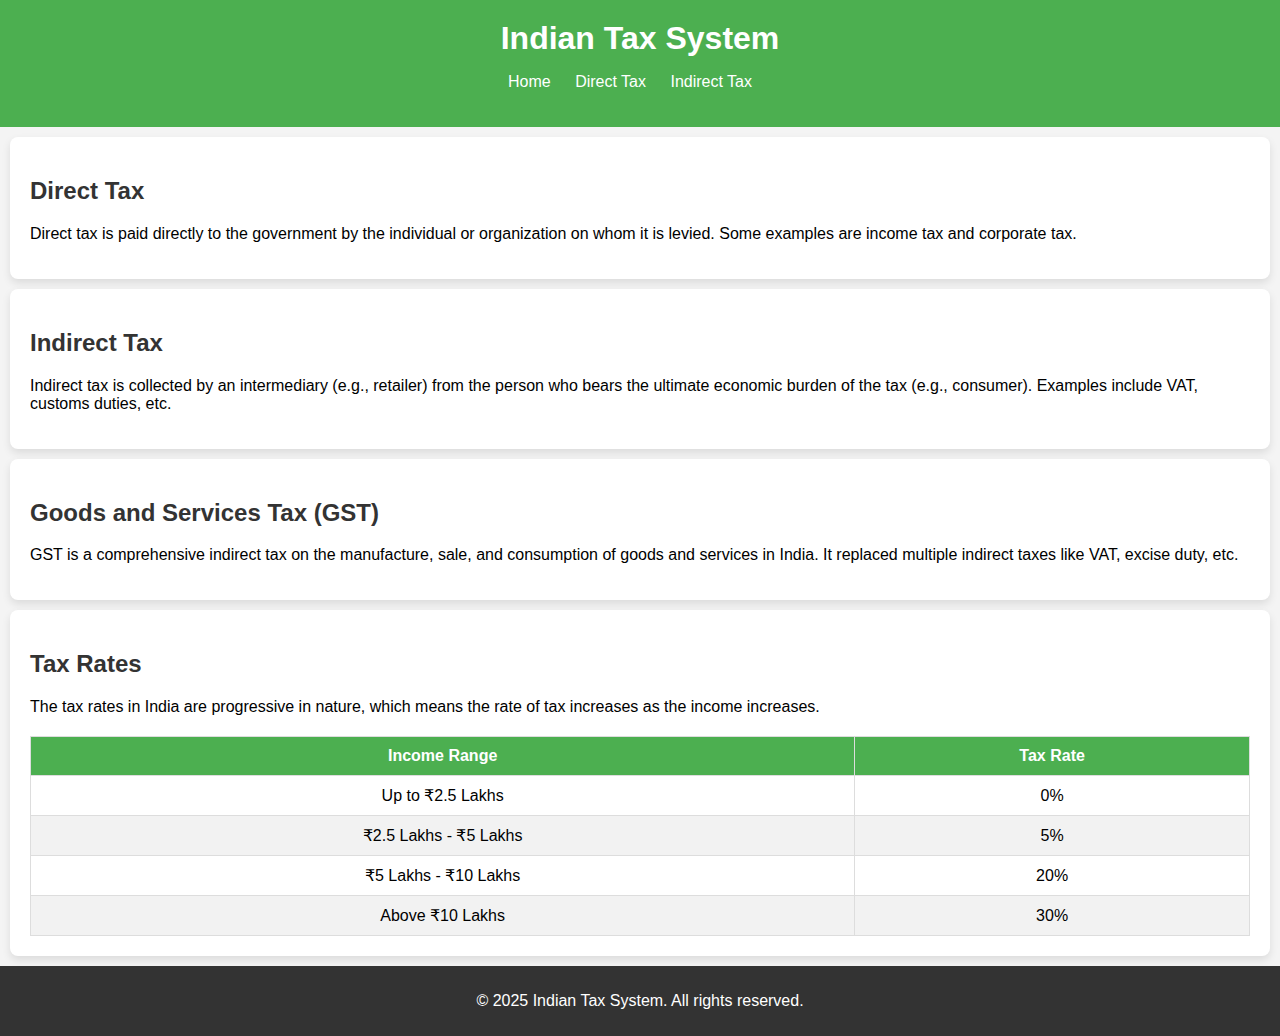
<file: index.html>
<!DOCTYPE html>
<html lang="en">
<head>
    <meta charset="UTF-8">
    <meta name="viewport" content="width=device-width, initial-scale=1.0">
    <title>Indian Tax System</title>
    <link rel="stylesheet" href="styles.css">
</head>
<body>
    <header>
        <h1>Indian Tax System</h1>
        <nav>
            <ul>
                <li class="one"><a href="sampleweb.html">Home</a></li>
                <li><a href="web2.html">Direct Tax</a></li>
                <li><a href="web3.html">Indirect Tax</a></li>
                
            </ul>
        </nav>
    </header>
    
    <section id="direct-tax">
        <h2>Direct Tax</h2>
        <p>Direct tax is paid directly to the government by the individual or organization on whom it is levied. Some examples are income tax and corporate tax.</p>
    </section>

    <section id="indirect-tax">
        <h2>Indirect Tax</h2>
        <p>Indirect tax is collected by an intermediary (e.g., retailer) from the person who bears the ultimate economic burden of the tax (e.g., consumer). Examples include VAT, customs duties, etc.</p>
    </section>

    <section id="gst">
        <h2>Goods and Services Tax (GST)</h2>
        <p>GST is a comprehensive indirect tax on the manufacture, sale, and consumption of goods and services in India. It replaced multiple indirect taxes like VAT, excise duty, etc.</p>
    </section>

    <section id="tax-rates">
        <h2>Tax Rates</h2>
        <p>The tax rates in India are progressive in nature, which means the rate of tax increases as the income increases.</p>
        <table>
            <thead>
                <tr>
                    <th>Income Range</th>
                    <th>Tax Rate</th>
                </tr>
            </thead>
            <tbody>
                <tr>
                    <td>Up to ₹2.5 Lakhs</td>
                    <td>0%</td>
                </tr>
                <tr>
                    <td>₹2.5 Lakhs - ₹5 Lakhs</td>
                    <td>5%</td>
                </tr>
                <tr>
                    <td>₹5 Lakhs - ₹10 Lakhs</td>
                    <td>20%</td>
                </tr>
                <tr>
                    <td>Above ₹10 Lakhs</td>
                    <td>30%</td>
                </tr>
            </tbody>
        </table>
    </section>

    <footer>
        <p>© 2025 Indian Tax System. All rights reserved.</p>
    </footer>
</body>
</html>
</file>
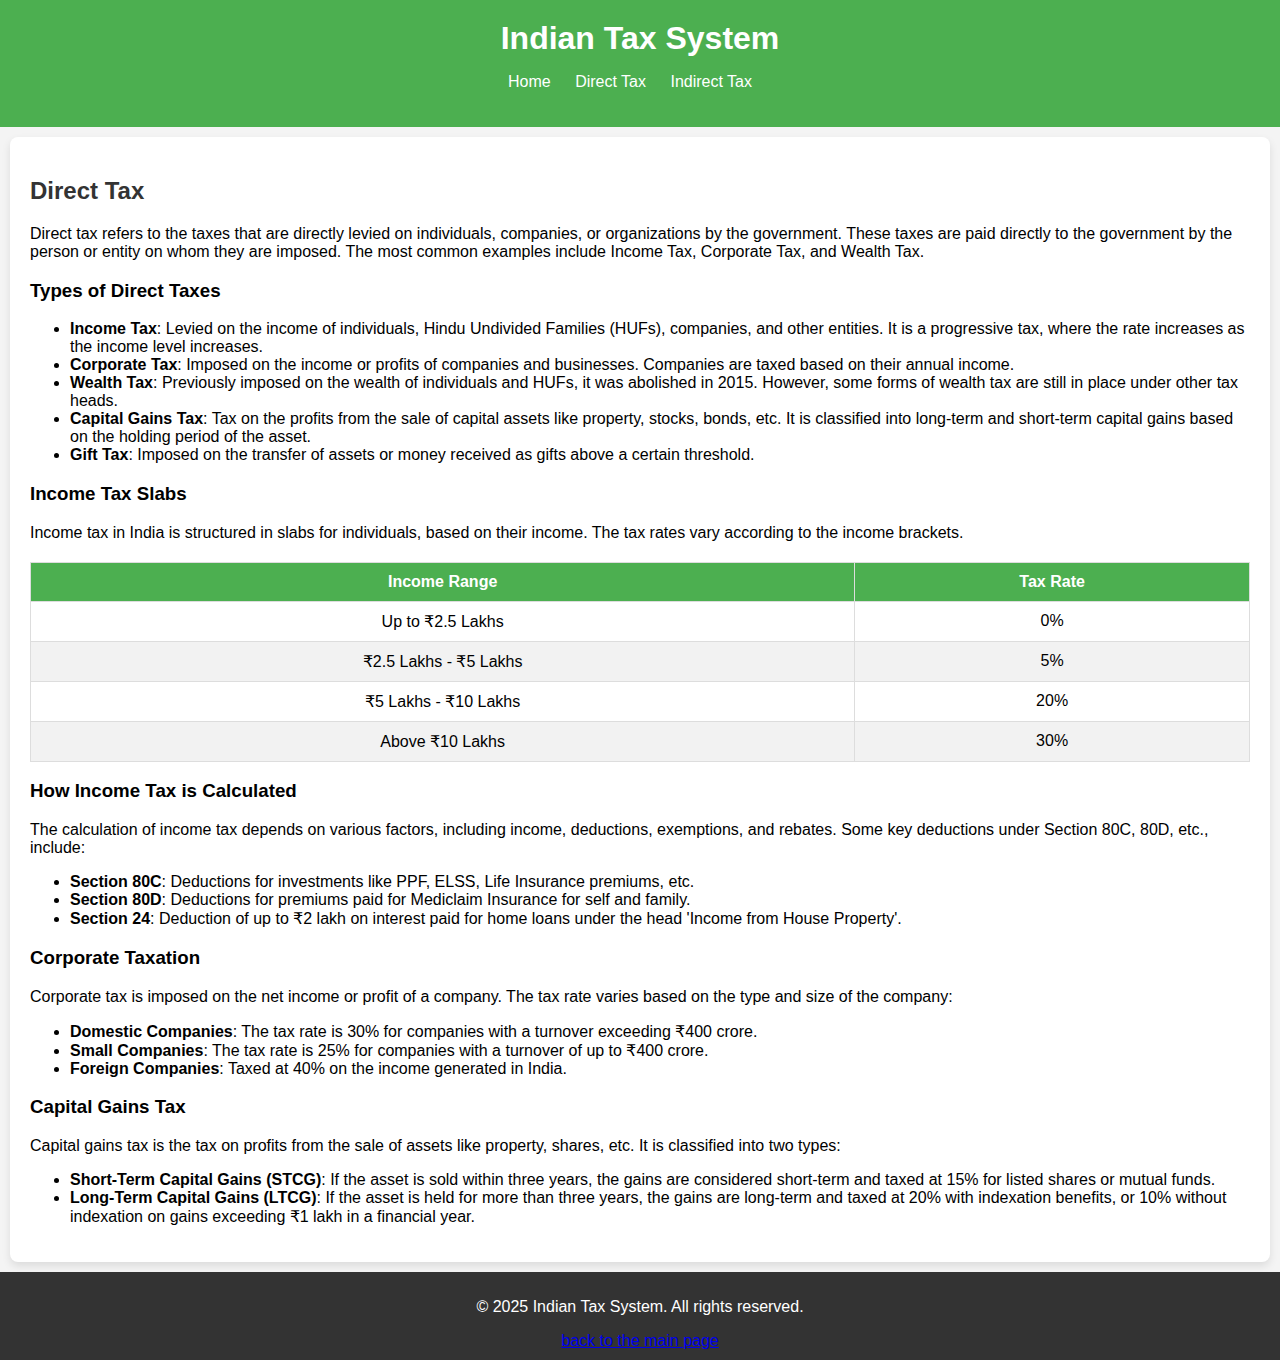
<file: web2.html>
<!DOCTYPE html>
<html lang="en">
<head>
    <meta charset="UTF-8">
    <meta name="viewport" content="width=device-width, initial-scale=1.0">
    <title>Indian Tax System</title>
    <link rel="stylesheet" href="styles.css">
</head>
<body>
    <header>
        <h1>Indian Tax System</h1>
        <nav>
            <ul>
                <li><a href="sampleweb.html">Home</a></li>
                <li><a href="#direct-tax">Direct Tax</a></li>
                <li><a href="web3.html">Indirect Tax</a></li>
                
            </ul>
        </nav>
    </header>
    
    <section id="direct-tax">
        <h2>Direct Tax</h2>
        <p>Direct tax refers to the taxes that are directly levied on individuals, companies, or organizations by the government. These taxes are paid directly to the government by the person or entity on whom they are imposed. The most common examples include Income Tax, Corporate Tax, and Wealth Tax.</p>

        <h3>Types of Direct Taxes</h3>
        <ul>
            <li><strong>Income Tax</strong>: Levied on the income of individuals, Hindu Undivided Families (HUFs), companies, and other entities. It is a progressive tax, where the rate increases as the income level increases.</li>
            <li><strong>Corporate Tax</strong>: Imposed on the income or profits of companies and businesses. Companies are taxed based on their annual income.</li>
            <li><strong>Wealth Tax</strong>: Previously imposed on the wealth of individuals and HUFs, it was abolished in 2015. However, some forms of wealth tax are still in place under other tax heads.</li>
            <li><strong>Capital Gains Tax</strong>: Tax on the profits from the sale of capital assets like property, stocks, bonds, etc. It is classified into long-term and short-term capital gains based on the holding period of the asset.</li>
            <li><strong>Gift Tax</strong>: Imposed on the transfer of assets or money received as gifts above a certain threshold.</li>
        </ul>

        <h3>Income Tax Slabs</h3>
        <p>Income tax in India is structured in slabs for individuals, based on their income. The tax rates vary according to the income brackets.</p>

        <table>
            <thead>
                <tr>
                    <th>Income Range</th>
                    <th>Tax Rate</th>
                </tr>
            </thead>
            <tbody>
                <tr>
                    <td>Up to ₹2.5 Lakhs</td>
                    <td>0%</td>
                </tr>
                <tr>
                    <td>₹2.5 Lakhs - ₹5 Lakhs</td>
                    <td>5%</td>
                </tr>
                <tr>
                    <td>₹5 Lakhs - ₹10 Lakhs</td>
                    <td>20%</td>
                </tr>
                <tr>
                    <td>Above ₹10 Lakhs</td>
                    <td>30%</td>
                </tr>
            </tbody>
        </table>

        <h3>How Income Tax is Calculated</h3>
        <p>The calculation of income tax depends on various factors, including income, deductions, exemptions, and rebates. Some key deductions under Section 80C, 80D, etc., include:</p>
        <ul>
            <li><strong>Section 80C</strong>: Deductions for investments like PPF, ELSS, Life Insurance premiums, etc.</li>
            <li><strong>Section 80D</strong>: Deductions for premiums paid for Mediclaim Insurance for self and family.</li>
            <li><strong>Section 24</strong>: Deduction of up to ₹2 lakh on interest paid for home loans under the head 'Income from House Property'.</li>
        </ul>

        <h3>Corporate Taxation</h3>
        <p>Corporate tax is imposed on the net income or profit of a company. The tax rate varies based on the type and size of the company:</p>
        <ul>
            <li><strong>Domestic Companies</strong>: The tax rate is 30% for companies with a turnover exceeding ₹400 crore.</li>
            <li><strong>Small Companies</strong>: The tax rate is 25% for companies with a turnover of up to ₹400 crore.</li>
            <li><strong>Foreign Companies</strong>: Taxed at 40% on the income generated in India.</li>
        </ul>

        <h3>Capital Gains Tax</h3>
        <p>Capital gains tax is the tax on profits from the sale of assets like property, shares, etc. It is classified into two types:</p>
        <ul>
            <li><strong>Short-Term Capital Gains (STCG)</strong>: If the asset is sold within three years, the gains are considered short-term and taxed at 15% for listed shares or mutual funds.</li>
            <li><strong>Long-Term Capital Gains (LTCG)</strong>: If the asset is held for more than three years, the gains are long-term and taxed at 20% with indexation benefits, or 10% without indexation on gains exceeding ₹1 lakh in a financial year.</li>
        </ul>
    </section>

    <footer>
        <p>© 2025 Indian Tax System. All rights reserved.</p>
        <a href="sampleweb.html">back to the main page</a>
    </footer>
</body>
</html>
</file>
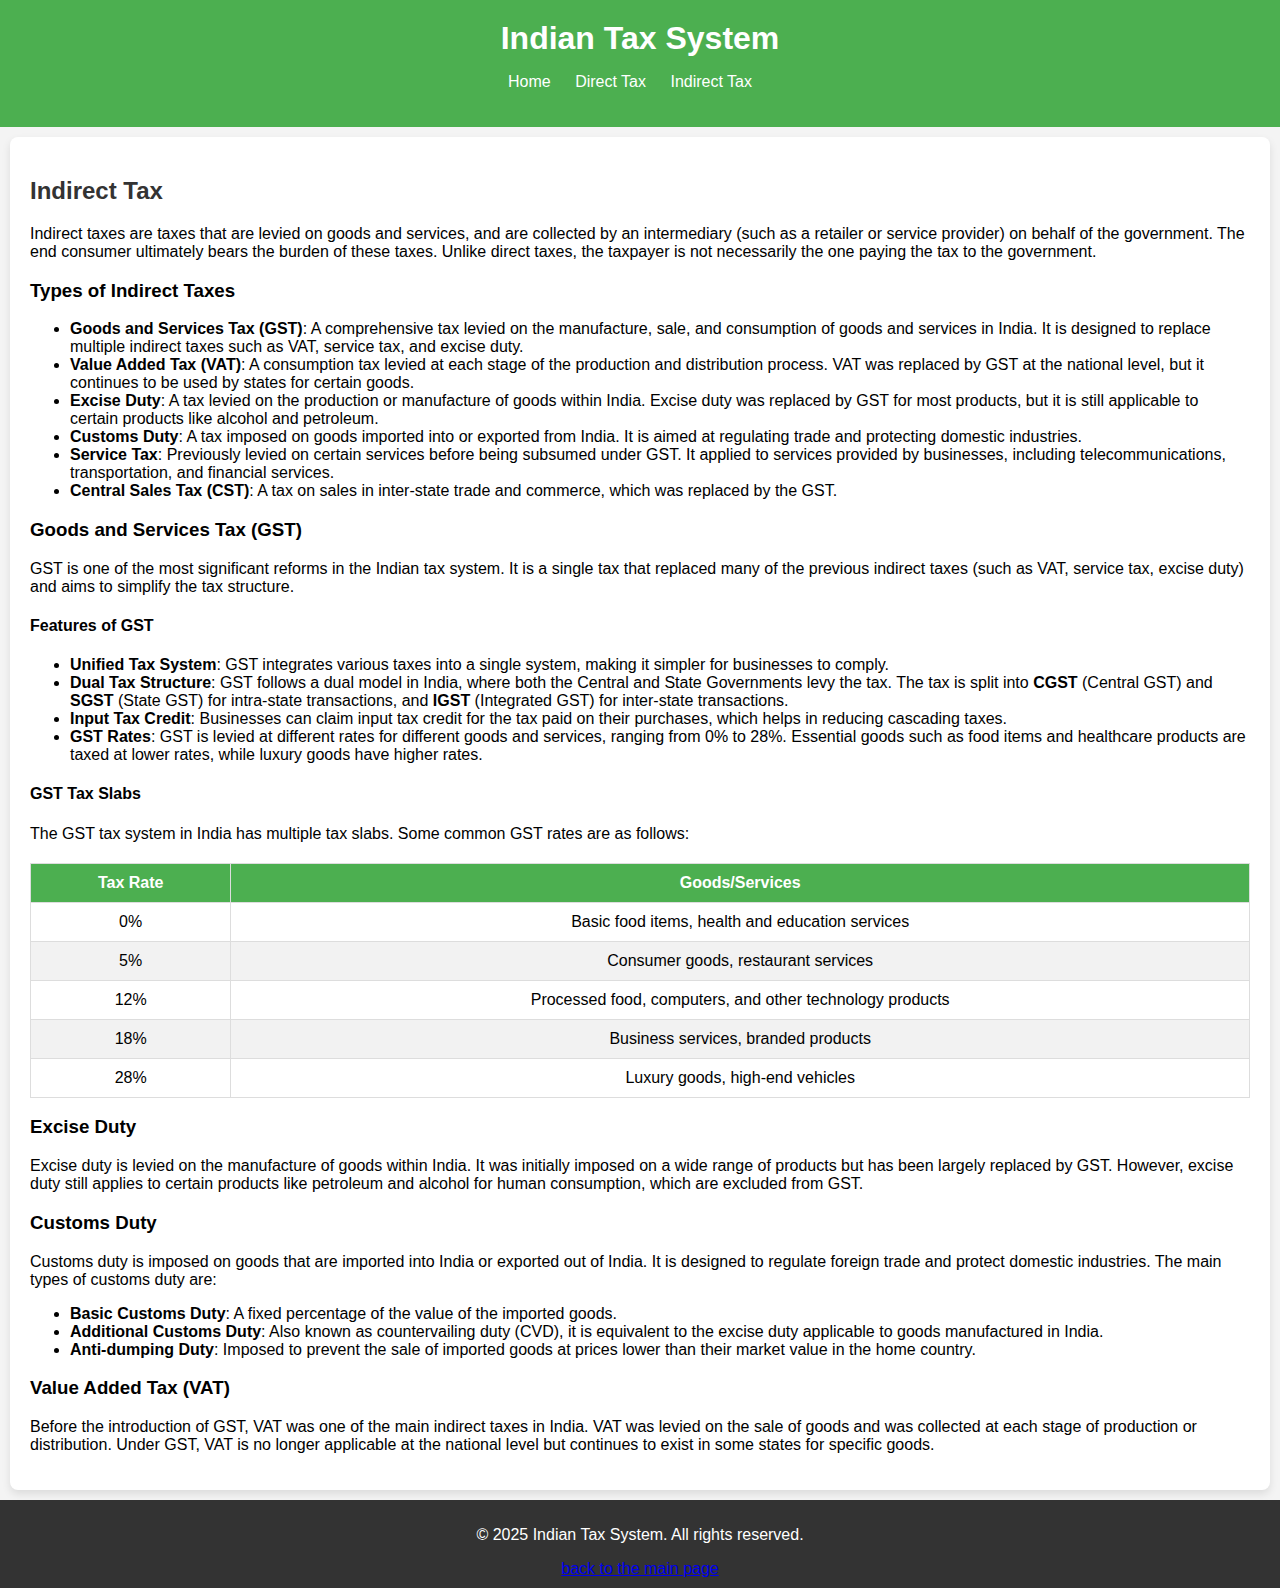
<file: web3.html>
<!DOCTYPE html>
<html lang="en">
<head>
    <meta charset="UTF-8">
    <meta name="viewport" content="width=device-width, initial-scale=1.0">
    <title>Indian Tax System</title>
    <link rel="stylesheet" href="styles.css">
</head>
<body>
    <header>
        <h1>Indian Tax System</h1>
        <nav>
            <ul>
                <li><a href="sampleweb.html">Home</a></li>
                <li><a href="web2.html">Direct Tax</a></li>
                <li><a href="web3.html">Indirect Tax</a></li>
                
            </ul>
        </nav>
    </header>

    <section id="indirect-tax">
        <h2>Indirect Tax</h2>
        <p>Indirect taxes are taxes that are levied on goods and services, and are collected by an intermediary (such as a retailer or service provider) on behalf of the government. The end consumer ultimately bears the burden of these taxes. Unlike direct taxes, the taxpayer is not necessarily the one paying the tax to the government.</p>

        <h3>Types of Indirect Taxes</h3>
        <ul>
            <li><strong>Goods and Services Tax (GST)</strong>: A comprehensive tax levied on the manufacture, sale, and consumption of goods and services in India. It is designed to replace multiple indirect taxes such as VAT, service tax, and excise duty.</li>
            <li><strong>Value Added Tax (VAT)</strong>: A consumption tax levied at each stage of the production and distribution process. VAT was replaced by GST at the national level, but it continues to be used by states for certain goods.</li>
            <li><strong>Excise Duty</strong>: A tax levied on the production or manufacture of goods within India. Excise duty was replaced by GST for most products, but it is still applicable to certain products like alcohol and petroleum.</li>
            <li><strong>Customs Duty</strong>: A tax imposed on goods imported into or exported from India. It is aimed at regulating trade and protecting domestic industries.</li>
            <li><strong>Service Tax</strong>: Previously levied on certain services before being subsumed under GST. It applied to services provided by businesses, including telecommunications, transportation, and financial services.</li>
            <li><strong>Central Sales Tax (CST)</strong>: A tax on sales in inter-state trade and commerce, which was replaced by the GST.</li>
        </ul>

        <h3>Goods and Services Tax (GST)</h3>
        <p>GST is one of the most significant reforms in the Indian tax system. It is a single tax that replaced many of the previous indirect taxes (such as VAT, service tax, excise duty) and aims to simplify the tax structure.</p>

        <h4>Features of GST</h4>
        <ul>
            <li><strong>Unified Tax System</strong>: GST integrates various taxes into a single system, making it simpler for businesses to comply.</li>
            <li><strong>Dual Tax Structure</strong>: GST follows a dual model in India, where both the Central and State Governments levy the tax. The tax is split into <strong>CGST</strong> (Central GST) and <strong>SGST</strong> (State GST) for intra-state transactions, and <strong>IGST</strong> (Integrated GST) for inter-state transactions.</li>
            <li><strong>Input Tax Credit</strong>: Businesses can claim input tax credit for the tax paid on their purchases, which helps in reducing cascading taxes.</li>
            <li><strong>GST Rates</strong>: GST is levied at different rates for different goods and services, ranging from 0% to 28%. Essential goods such as food items and healthcare products are taxed at lower rates, while luxury goods have higher rates.</li>
        </ul>

        <h4>GST Tax Slabs</h4>
        <p>The GST tax system in India has multiple tax slabs. Some common GST rates are as follows:</p>
        <table>
            <thead>
                <tr>
                    <th>Tax Rate</th>
                    <th>Goods/Services</th>
                </tr>
            </thead>
            <tbody>
                <tr>
                    <td>0%</td>
                    <td>Basic food items, health and education services</td>
                </tr>
                <tr>
                    <td>5%</td>
                    <td>Consumer goods, restaurant services</td>
                </tr>
                <tr>
                    <td>12%</td>
                    <td>Processed food, computers, and other technology products</td>
                </tr>
                <tr>
                    <td>18%</td>
                    <td>Business services, branded products</td>
                </tr>
                <tr>
                    <td>28%</td>
                    <td>Luxury goods, high-end vehicles</td>
                </tr>
            </tbody>
        </table>

        <h3>Excise Duty</h3>
        <p>Excise duty is levied on the manufacture of goods within India. It was initially imposed on a wide range of products but has been largely replaced by GST. However, excise duty still applies to certain products like petroleum and alcohol for human consumption, which are excluded from GST.</p>

        <h3>Customs Duty</h3>
        <p>Customs duty is imposed on goods that are imported into India or exported out of India. It is designed to regulate foreign trade and protect domestic industries. The main types of customs duty are:</p>
        <ul>
            <li><strong>Basic Customs Duty</strong>: A fixed percentage of the value of the imported goods.</li>
            <li><strong>Additional Customs Duty</strong>: Also known as countervailing duty (CVD), it is equivalent to the excise duty applicable to goods manufactured in India.</li>
            <li><strong>Anti-dumping Duty</strong>: Imposed to prevent the sale of imported goods at prices lower than their market value in the home country.</li>
        </ul>

        <h3>Value Added Tax (VAT)</h3>
        <p>Before the introduction of GST, VAT was one of the main indirect taxes in India. VAT was levied on the sale of goods and was collected at each stage of production or distribution. Under GST, VAT is no longer applicable at the national level but continues to exist in some states for specific goods.</p>
    </section>

    <footer>
        <p>© 2025 Indian Tax System. All rights reserved.</p>
        <a href="sampleweb.html">back to the main page</a>
    </footer>
</body>
</html>
</file>
<file: styles.css>
/* General Styles */
body {
    font-family: Arial, sans-serif;
    background-color: #f4f4f4;
    margin: 0;
    padding: 0;
}

header {
    background-color: #4CAF50;
    color: white;
    text-align: center;
    padding: 20px 0;
}

header h1 {
    margin: 0;
}
.one{
    color: red;
    border-radius: 15px;
}

nav ul {
    list-style-type: none;
    padding: 0;
}

nav ul li {
    display: inline;
    margin-right: 20px;
}

nav ul li a {
    color: white;
    text-decoration: none;
}

section {
    padding: 20px;
    margin: 10px;
    background-color: white;
    border-radius: 8px;
    box-shadow: 0 4px 8px rgba(0, 0, 0, 0.1);
}

h2 {
    color: #333;
}

footer {
    text-align: center;
    padding: 10px;
    background-color: #333;
    color: white;
}

table {
    width: 100%;
    margin-top: 20px;
    border-collapse: collapse;
}

table, th, td {
    border: 1px solid #ddd;
    text-align: center;
}

th, td {
    padding: 10px;
}

th {
    background-color: #4CAF50;
    color: white;
}

tbody tr:nth-child(even) {
    background-color: #f2f2f2;
}
</file>
